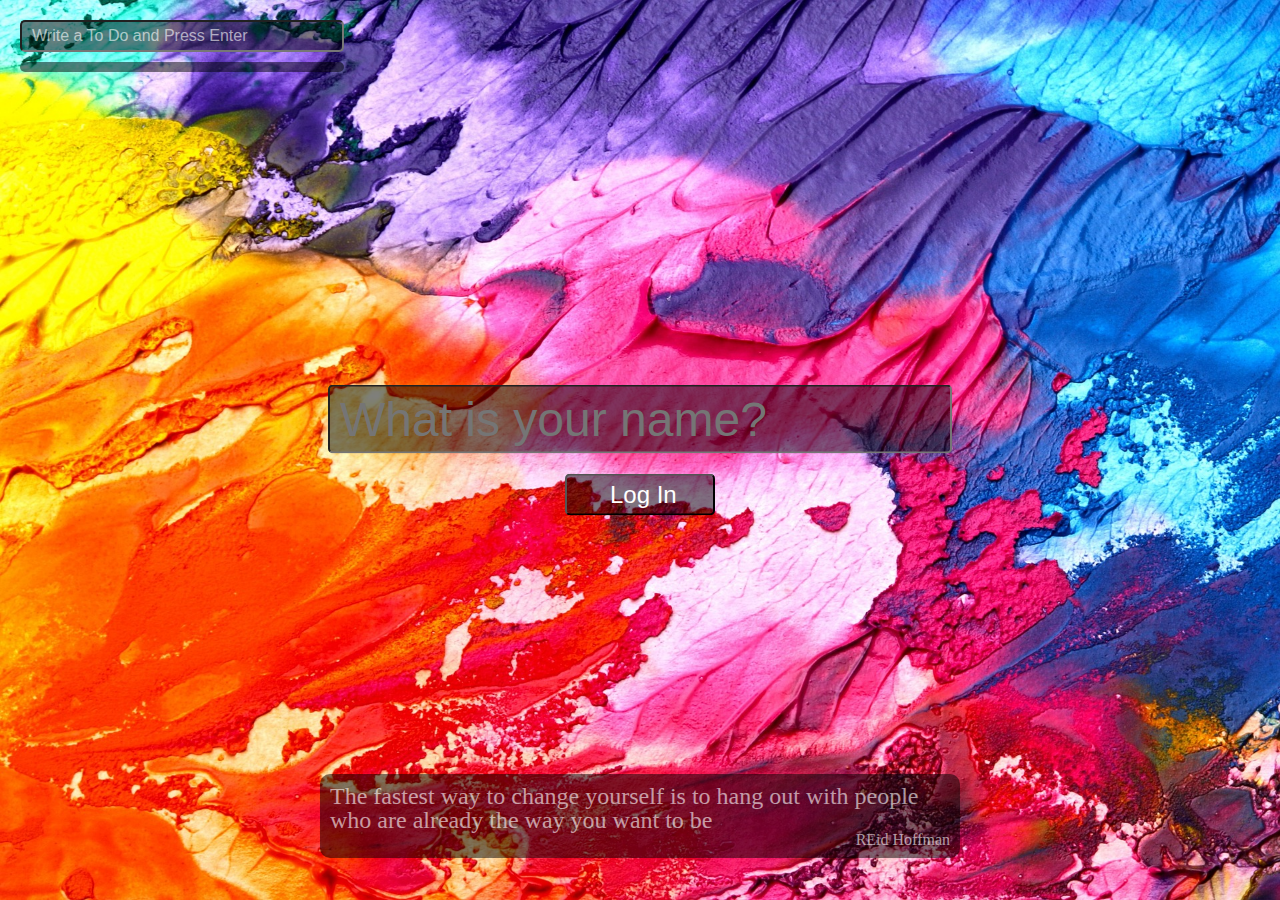
<file: index.html>
<!DOCTYPE html>
<html lang="en">
  <head>
    <meta charset="UTF-8" />
    <meta http-equiv="X-UA-Compatible" content="IE=edge" />
    <meta name="viewport" content="width=device-width, initial-scale=1.0" />
    <link rel="stylesheet" href="css/reset.css" />
    <link rel="stylesheet" href="css/style.css" />
    <title>Momentum</title>
  </head>
  <body>
    <form class="login-form">
      <input
        required
        maxlength="15"
        type="text"
        placeholder="What is your name?"
      />
      <input type="submit" value=" Log In" />
    </form>
    <div class="center-component hidden">
      <h2 class="clock"></h2>
      <h1 class="greeting"></h1>
    </div>
    <div class="todo">
      <form class="todo-form">
        <input
          type="text"
          placeholder="Write a To Do and Press Enter"
          required
        />
      </form>
      <ul class="todo-list"></ul>
    </div>
    <div class="weather">
      <h2 class="weather__city"></h2>
      <h3 class="weather__weather"></h3>
      <h3 class="weather__temp"></h3>
    </div>
    <div class="quote"><span></span><span></span></div>
    <script src="js/greetings.js"></script>
    <script src="js/clock.js"></script>
    <script src="js/quotes.js"></script>
    <script src="js/background.js"></script>
    <script src="js/todo.js"></script>
    <script src="js/weather.js"></script>
  </body>
</html>
</file>
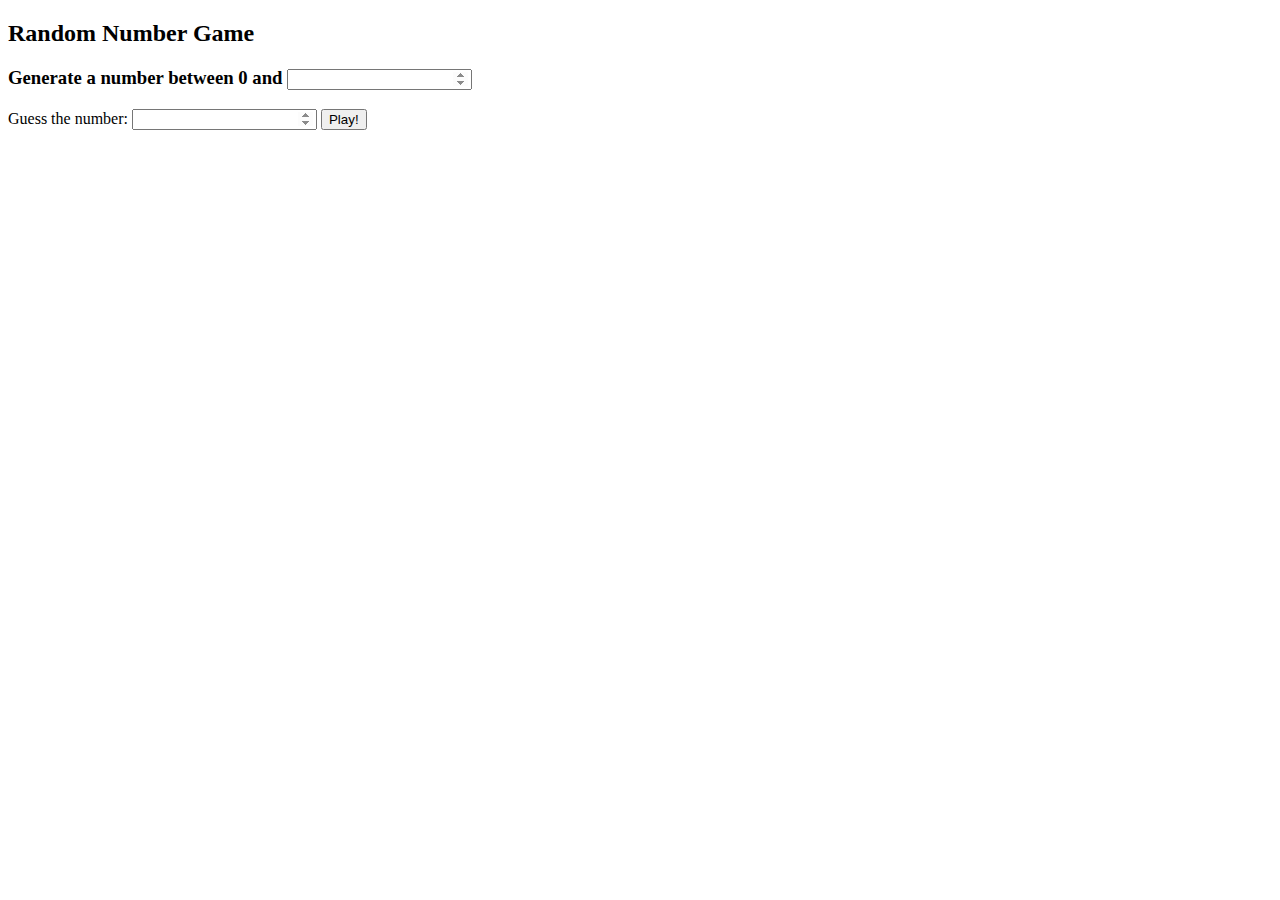
<file: Assignment07/index.html>
<!DOCTYPE html>
<html>
  <head>
    <title>Vanilla Challenge</title>
    <meta charset="UTF-8" />
  </head>

  <body>
    <h2>Random Number Game</h2>
    <form class="game">
      <h3>
        <label for="max-num">Generate a number between 0 and</label>
        <input id="max-num" type="number" />
      </h3>
      <label for="input-num">Guess the number:</label>
      <input id="input-num" type="number" />
      <input id="submit-btn" type="submit" value="Play!" />
      <div class="result"></div>
    </form>

    <script src="src/index.js"></script>
    <style>
      input[type="number"]::-webkit-inner-spin-button {
        opacity: 1;
      }
    </style>
  </body>
</html>
</file>
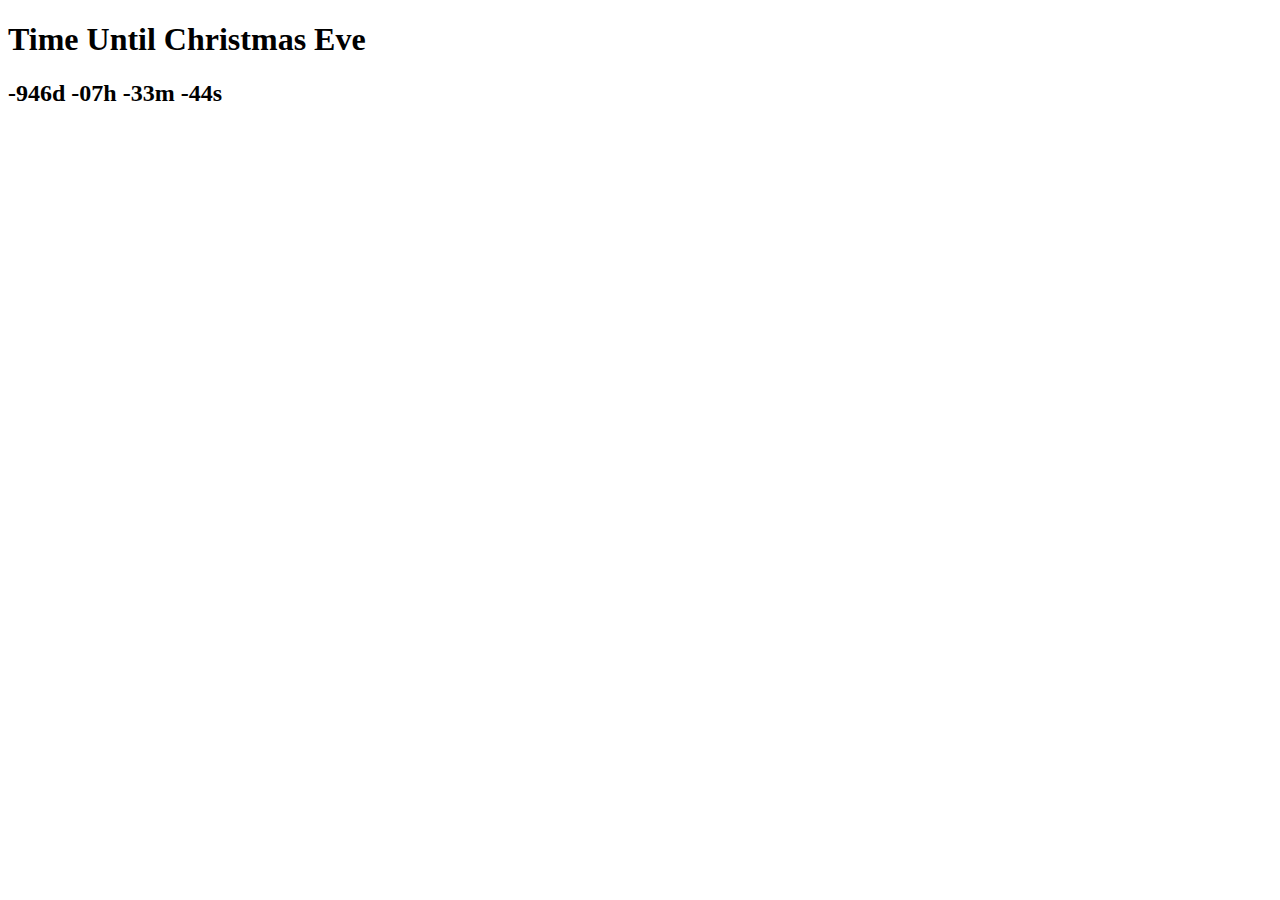
<file: Assignment08/index.html>
<!DOCTYPE html>
<html>
  <head>
    <title>Time Until Christmas Eve<</title>
    <meta charset="UTF-8" />
  </head>
  <body>
    <h1>Time Until Christmas Eve</h1>
    <h2 class="js-clock"></h2>
    <script src="src/index.js"></script>
  </body>
</html>
</file>
<file: css/style.css>
body {
  width: 100%;
  height: 100%;
}

img {
  position: absolute;
  width: 100%;
  height: 100%;
  z-index: -1;
}

.login-form {
  position: absolute;
  top: 50%;
  left: 50%;
  transform: translate(-50%, -50%);

  display: flex;
  flex-direction: column;
  align-items: center;
  justify-content: center;

  padding: 20px;
  border-radius: 5px;
}
.login-form input {
  width: 300px;
  background-color: rgba(0, 0, 0, 0.5);
  color: #fff;
  border-radius: 5px;
  font-size: 1em;
  padding: 5px 10px;
}
.login-form :first-child {
  width: 600px;
  font-size: 3em;
  margin-bottom: 20px;
}
.login-form :last-child {
  width: 150px;
  font-size: 1.5em;
}

.center-component {
  position: absolute;
  top: 50%;
  left: 50%;
  transform: translate(-50%, -50%);
}
.clock {
  color: #000;
  -webkit-text-stroke: 2px #fff;
  font-size: 7em;
  font-weight: 800;
  text-align: center;
  margin-bottom: 20px;
}
.greeting {
  color: #000;
  -webkit-text-stroke: 1px #fff;
  font-size: 3em;
  font-weight: 700;
  text-align: center;
}

.todo {
  position: absolute;
  top: 0;
  left: 0;
  padding: 20px;
}
.todo input {
  width: 300px;
  background-color: rgba(0, 0, 0, 0.5);
  color: #fff;
  border-radius: 5px;
  font-size: 1em;
  padding: 5px 10px;
}
.todo input:focus {
  outline: none;
}
.todo input::placeholder {
  color: rgb(256, 256, 256, 0.6);
}
.todo ul {
  background-color: rgba(0, 0, 0, 0.5);
  margin-top: 10px;
  padding: 5px;
  border-radius: 5px;
}
.todo li {
  color: #fff;
  font-size: 1em;
  margin-bottom: 10px;
}
.todo li:last-child {
  margin-bottom: 0;
}
.todo li button {
  background-color: transparent;
  border: none;
  color: #fff;
  font-size: 0.7em;
  cursor: pointer;
  padding-right: 1em;
}

.weather {
  position: absolute;
  top: 0;
  right: 0;
  padding: 20px;
  display: flex;
  flex-direction: column;
  align-items: end;
}
.weather :nth-child(n) {
  font-size: 2em;
  font-weight: 800;
  -webkit-text-stroke: 0.6px #fff;
}

.quote {
  position: absolute;
  bottom: 0;
  left: 50%;
  transform: translate(-50%, -50%);
  display: flex;
  flex-direction: column;
  align-items: end;
  background-color: rgba(0, 0, 0, 0.5);
  padding: 10px;
  border-radius: 10px;
}
.quote :first-child {
  font-size: 1.5em;
  font-weight: 500;
  color: rgb(256, 256, 256, 0.6);
}
.quote :last-child {
  font-size: 1em;
  font-weight: 400;
  color: rgb(256, 256, 256, 0.6);
}

.hidden {
  display: none;
}
</file>
